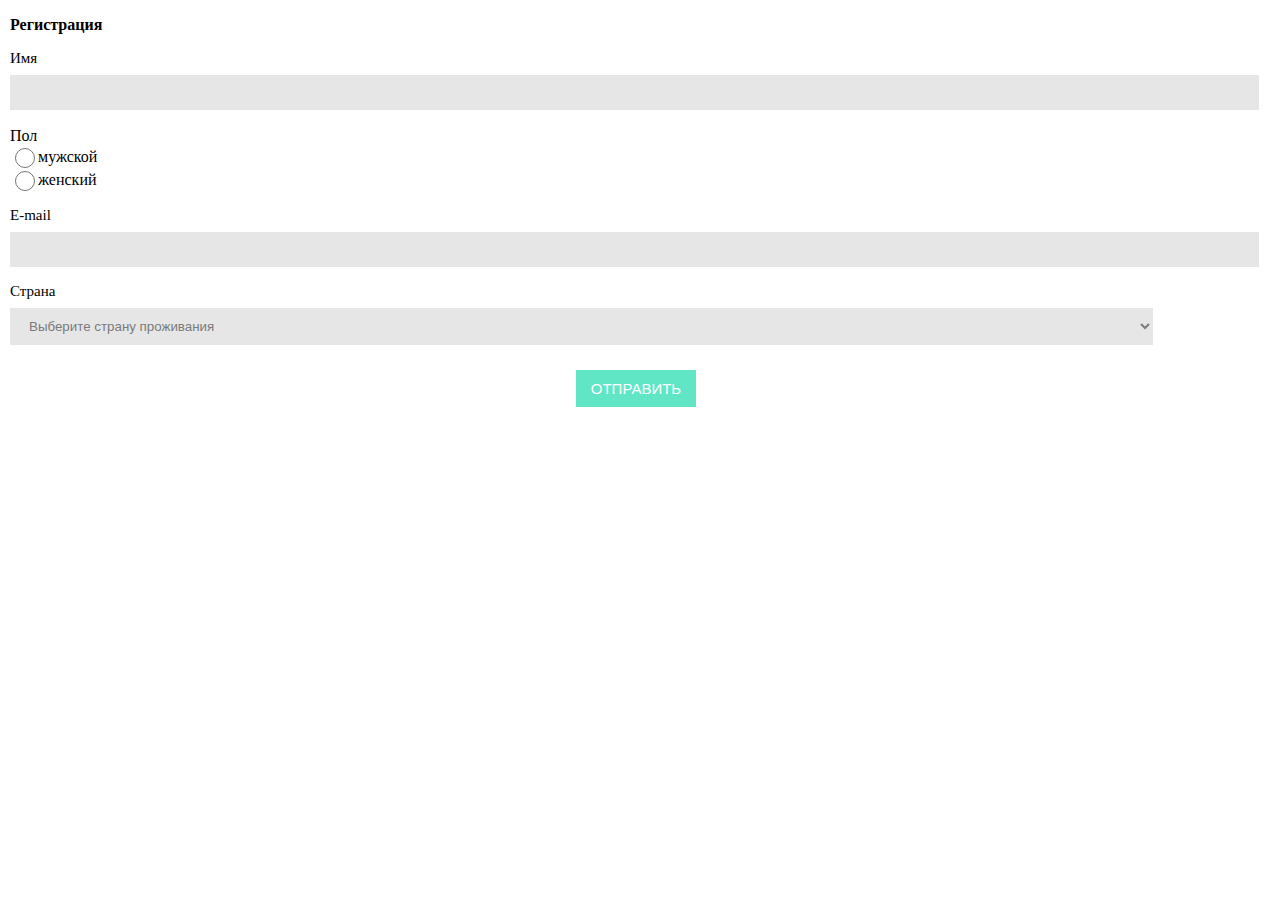
<file: index2.html>
<!DOCTYPE html>
<html>
<head>
  <title>Title of the document</title>
  <meta http-equiv="Content-Type" content="text/html; charset=utf-8">
   <link rel="stylesheet" href="style_2.css"> 
  <link href="https://fonts.googleapis.com/css2?family=Poppins&display=swap" rel="stylesheet">
</head>
<body>

  <form class="form-wrap">
      <p><b>Регистрация</b></p>
      <p>
        <label for="name">Имя</label>
        <input type="text" name="name" required>
      </p>
      <p class="radio">
        <span>Пол</span></br>
          <input type="radio" name="s" value="man"><span>мужской</span><br>      
          <input type="radio" name="s" value="woman"><span>женский</span>
      </p>
      <p>
        <label for="email">E-mail</label>
        <input type="email" id="email" name="email">
      </p>
      <p>
        <label for="country">Страна</label>
        <select name="country">
          <option>Выберите страну проживания</option>
          <option value="Россия">Россия</option> 
          <option value="Украина">Украина</option> 
          <option value="Беларусь">Беларусь</option> 
        </select> 
      </p> 
      <button class="button" type="submit">ОТПРАВИТЬ</button> 
    </form> 
</body>
</html>
</file>
<file: style_2.css>
body{
	margin: 0;
	padding: 0;
}
.form-wrap > p{
	margin-left: 10px;
}
label{
	display: block;
	font-size: 15px; 
	margin-bottom: 8px;
}
input[type="text"], input[type="email"] {
	border-width: 0;
	margin: 0;
	width: 96%;
	padding: 10px 15px;
	background: #e6e6e6;
}
.radio input{
	width: 20px;
	height: 20px;
	vertical-align: middle;
}
.radio span{
	display: inline-block;
	vertical-align: middle;
}
select { 
	width: 90%;
	cursor: pointer;
	padding: 10px 15px;
	outline: 0;
	border: 0;
	background: #e6e6e6;
	color: #7b7b7b;
}
.button {
	padding: 10px 0;
	border-width: 0;
	display: block;
	width: 120px;
	margin: 25px ;
	background: #60e6c5;
	color: white;
	font-size: 15px;
	margin-left: 45%;
}
</file>
